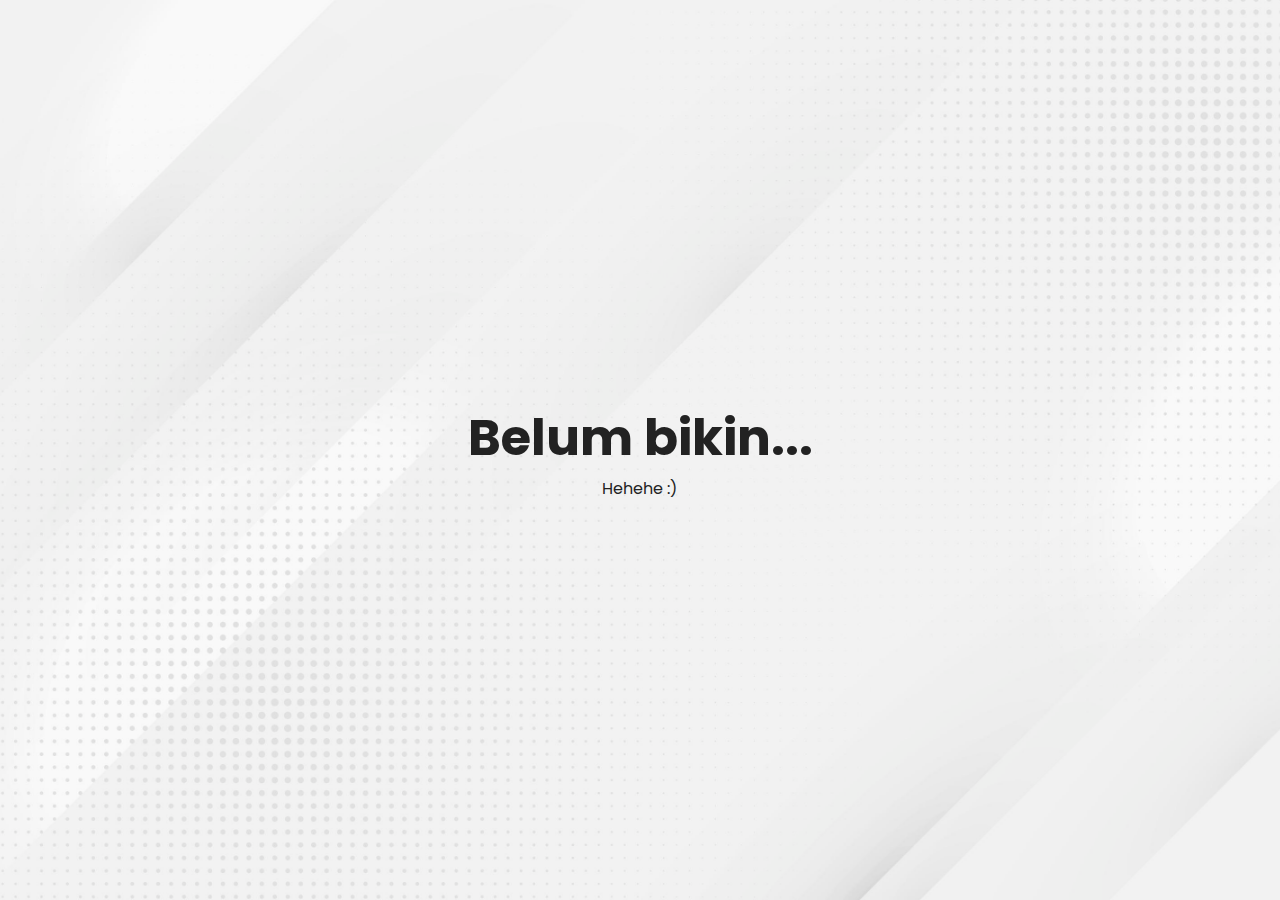
<file: belumjadi.html>
<!DOCTYPE html>
<html lang="en">
<head>
    <meta charset="UTF-8">
    <meta name="viewport" content="width=device-width, initial-scale=1.0">
    <title>Hehehe</title>
    <link href='https://fonts.googleapis.com/css?family=Poppins' rel='stylesheet'>
<style>
    body{
        margin: 0;
        padding: 0;
        font-family: 'Poppins', sans-serif;
        background-color: #f0f0f0;
        background-image: url(img/4907157.jpg);
        background-size: cover;
        background-position: center;
        color: #222222;
    }

    div{
        height: 100vh;
        display: flex;
        flex-direction: column;
        justify-content: center;
        text-align: center;
    }

    h1, p{
        margin: 0px;
        
    }

    h1{
        font-size: 50px;
    }
</style>
</head>
<body>
    <div>
        <h1>Belum bikin...</h1>
        <p>Hehehe :)</p>
    </div>
</body>
</html>
</file>
